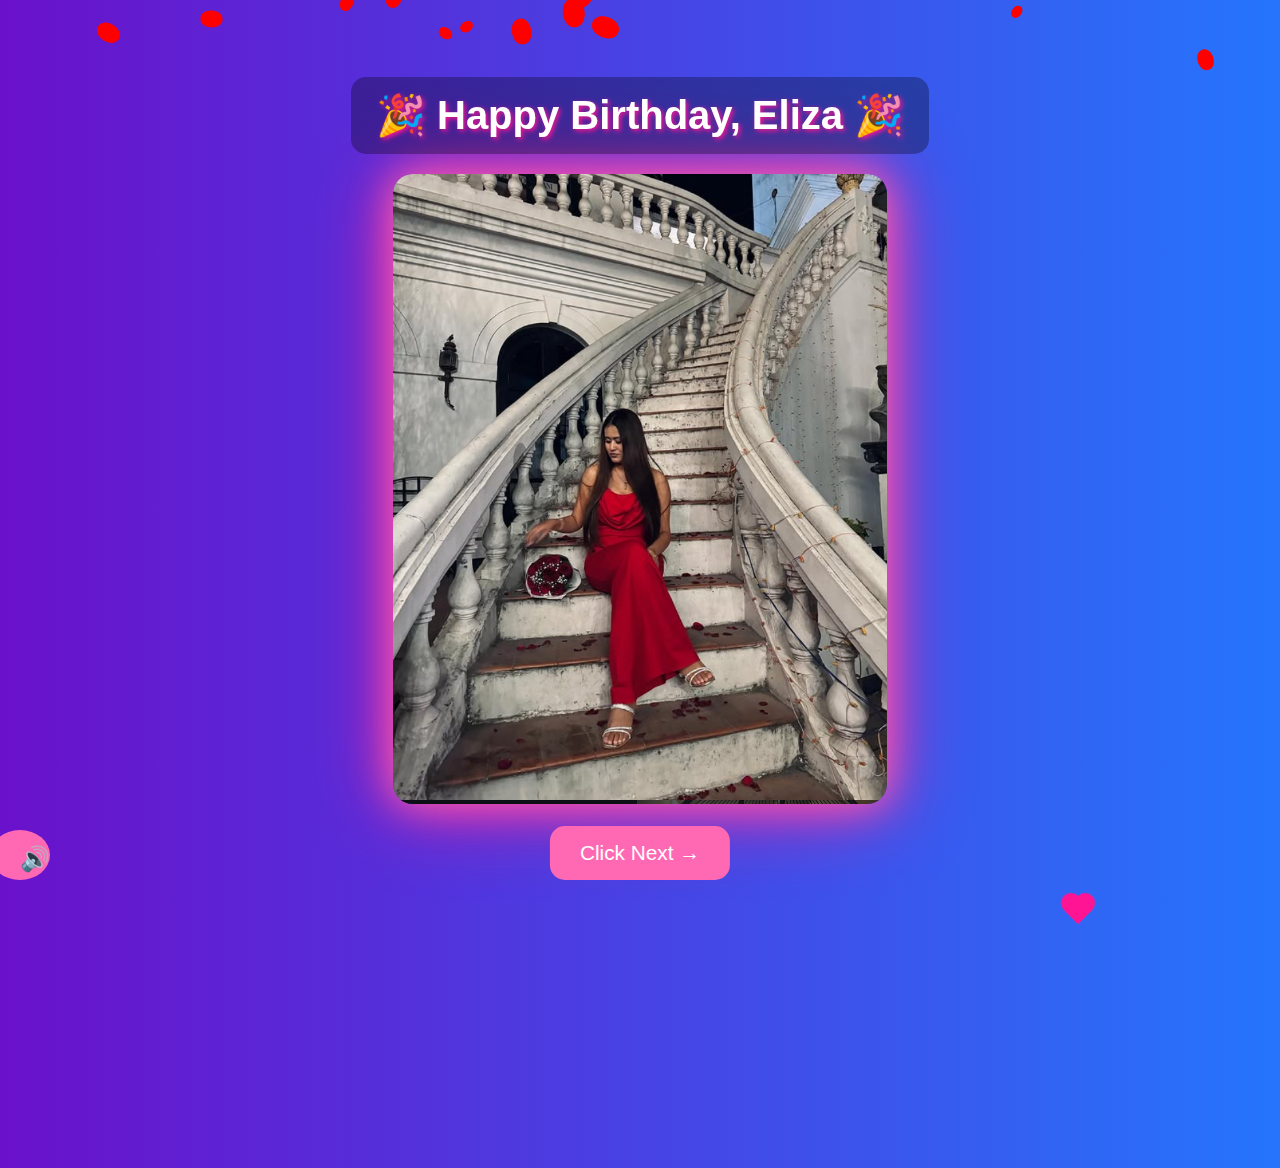
<file: birthday wish/index.html>
<!DOCTYPE html>
<html lang="en">
<head>
<meta charset="UTF-8">
<meta name="viewport" content="width=device-width, initial-scale=1.0">
<title>Happy Birthday, Eliza!</title>
<style>
body, html{
  margin:0; padding:0;
  width:100%; height:100%;
  overflow:hidden;
  font-family:'Comic Sans MS', sans-serif;
  background: linear-gradient(to right, #6a11cb, #2575fc);
}

section{
  width:100%; height:100%;
  display:flex; flex-direction:column; justify-content:center; align-items:center;
  position:absolute; top:0; left:0;
  transition:opacity 1s ease;
}
section.hidden{opacity:0; pointer-events:none;}

.birthday-text{
  font-size:2.5em; font-weight:bold; color:#fff;
  text-shadow:2px 2px 5px #ff1493;
  margin-bottom:20px;
  text-align:center;
  z-index:20;
  background: rgba(0,0,0,0.3); padding:15px 25px; border-radius:15px;
}

.page2-msg{
  font-size:2em;
  font-weight:bold;
  color:#fff;
  text-shadow:2px 2px 10px #ff69b4;
  margin-bottom:20px;
  display:flex;
  justify-content:center;
  gap:5px;
  flex-wrap:wrap;
  z-index:20;
}
.surprise-letter{
  display:inline-block;
  animation:floatGlow 2s infinite alternate;
}
@keyframes floatGlow{
  0%{transform:translateY(0); text-shadow:2px 2px 10px #ff69b4;}
  50%{transform:translateY(-15px); text-shadow:2px 2px 20px #ff1493,0 0 10px #fff;}
  100%{transform:translateY(0); text-shadow:2px 2px 10px #ff69b4;}
}

/* Image and zoom */
img{
  max-width:90vw; max-height:70vh; object-fit:cover;
  border-radius:20px;
  box-shadow:0 0 40px #ff69b4,0 0 80px #ff1493;
  margin-bottom:20px;
  transition:transform 0.5s;
}
img:hover{transform:scale(1.05);}
section#page2 .zoom-photo{
  transform: scale(1);
  animation:zoomInOut 12s infinite alternate ease-in-out;
}
@keyframes zoomInOut{
  0%{transform:scale(1);}
  50%{transform:scale(1.05);}
  100%{transform:scale(1);}
}

button{
  padding:15px 30px; 
  font-size:1.3em; 
  border-radius:15px;
  border:none; 
  background:#ff69b4; 
  color:white;
  cursor:pointer; 
  position:fixed; 
  bottom:20px; 
  left:50%; 
  transform:translateX(-50%);
  z-index:50; 
  animation:buttonBounce 2s infinite;
}
@keyframes buttonBounce{
  0%,100%{transform:scale(1);}
  50%{transform:scale(1.1);}
}

#message{
  font-size:1.5em; color:white; text-align:center; line-height:1.5em; max-width:90vw;
  background: rgba(0,0,0,0.4); padding:15px 20px; border-radius:15px; margin-bottom:20px;
}

/* Hearts */
.heart{
  position:absolute; width:20px; height:20px; background:#ff1493;
  transform:rotate(-45deg); z-index:5;
}
.heart::before,.heart::after{
  content:""; position:absolute; width:20px; height:20px; background:#ff1493; border-radius:50%;
}
.heart::before{top:-10px; left:0;}
.heart::after{left:10px; top:0;}

/* Sparkle */
.sparkle{
  position:absolute; width:6px; height:6px; background-color:#fff; border-radius:50%;
  pointer-events:none; box-shadow:0 0 6px #fff,0 0 12px #ff69b4,0 0 16px #ff1493;
  animation:sparkleFade 0.6s forwards; z-index:15;
}
@keyframes sparkleFade{0%{opacity:1; transform:scale(1);}100%{opacity:0; transform:scale(2);}}

canvas{
  position:fixed; top:0; left:0; pointer-events:none; z-index:1;
}

/* Glowing frame for final page */
.glow-frame{
  padding:15px; border-radius:25px;
  box-shadow:0 0 40px #ff69b4,0 0 80px #ff1493;
  display:flex; gap:10px; flex-wrap:wrap; justify-content:center;
}

/* Music button left-bottom corner */
#musicBtn{
  position:fixed; bottom:20px; left:20px; z-index:50;
  background:#ff69b4; color:white; border:none; border-radius:50%; width:50px; height:50px; font-size:1.5em;
  cursor:pointer;
}

/* Photo frame for Page 2 */
.photo-frame{
  position: relative;
  display: inline-block;
  border-radius: 20px;
  box-shadow: 0 0 40px #ff69b4, 0 0 80px #ff1493;
  overflow: hidden;
}

@media(max-width:480px){
  .birthday-text{font-size:2em;}
  .page2-msg{font-size:1.5em;}
  button{font-size:1em; padding:10px 20px;}
  #message{font-size:1em;}
  img{max-width:90vw; max-height:60vh;}
  .heart,.heart::before,.heart::after{width:15px;height:15px;}
}
</style>
</head>
<body>

<!-- Background Music -->
<audio id="bgMusic" autoplay loop>
  <source src="https://www.bensound.com/bensound-music/bensound-tenderness.mp3" type="audio/mpeg">
</audio>

<button id="musicBtn" onclick="toggleMusic()">🔊</button>

<!-- Page 1 -->
<section id="page1">
  <div class="birthday-text">🎉 Happy Birthday, Eliza 🎉</div>
  <img src="./image/image2.png" alt="Eliza">
  <button onclick="nextPage(1)">Click Next →</button>
</section>

<!-- Page 2 -->
<section id="page2" class="hidden">
  <div class="page2-msg">
    <div class="page2-special">
  Some people make the world feel a little brighter --<br>
  just by being themselves. 🌸<br>
  This moment is simply to celebrate you happy birthday.
  </div>
    <span class="surprise-letter">S</span>
    <span class="surprise-letter">U</span>
    <span class="surprise-letter">R</span>
    <span class="surprise-letter">P</span>
    <span class="surprise-letter">R</span>
    <span class="surprise-letter">I</span>
    <span class="surprise-letter">S</span>
    <span class="surprise-letter">E</span>!
  </div>
  <div class="photo-frame">
    <img src="./image/image3.jpeg" alt="Eliza" class="zoom-photo">
  </div>
  <button onclick="nextPage(2)">Click Next →</button>
</section>

<!-- Page 3 -->
<section id="page3" class="hidden">
  <div class="birthday-text">✨ Here's a special message ✨</div>
  <div id="message"></div>
  <img src="./image/image1.png" alt="Eliza">
  <button onclick="nextPage(3)">Click Next →</button>
</section>

<!-- Page 4 -->
<section id="page4" class="hidden">
  <div class="birthday-text">🎉 May all your dreams come true! 🎉</div>
  <div class="glow-frame">
    <img src="./image/image2.png" alt="Eliza">
    <img src="./image/image3.jpeg" alt="Eliza">
    <img src="./image/image1.png" alt="Eliza">
  </div>
  <button onclick="nextPage(4)">🎁 Close</button>
</section>

<section id="page5" class="hidden">
  <div class="birthday-text">✨ have a great years ✨</div>
  <div id="message"></div>
</section>

<script>
// Music toggle
function toggleMusic(){
  const music = document.getElementById("bgMusic");
  const btn = document.getElementById("musicBtn");
  if(music.paused){ music.play(); btn.textContent="🔊"; }
  else{ music.pause(); btn.textContent="🔇"; }
}

// Page navigation
function nextPage(current){
  document.getElementById(`page${current}`).classList.add('hidden');
  const next = current+1;
  const nextSection = document.getElementById(`page${next}`);
  if(nextSection) nextSection.classList.remove('hidden');
  if(next===3) typeWriter();
}

// Typewriter message for Page 3
const messageText=`Happy Birthday, dear Eliza! 🎉
From childhood memories to today, you’ve always brightened my world. 💖
Wishing you endless smiles, laughter, and all the magic your heart can hold. ✨
May this year bring you as much joy as you’ve brought me💖`;

let i=0;
const messageElem=document.getElementById('message');

function typeWriter(){
  messageElem.innerHTML='';
  i=0;
  function write(){
    if(i<messageText.length){
      const char=messageText.charAt(i);
      messageElem.innerHTML+=char==='\\n'?'<br>':char;
      i++;
      setTimeout(write,40);
    }
  }
  write();
}

// Floating hearts continuously
function createFloatingHearts(){
  const h = document.createElement('div'); 
  h.className='heart';
  h.style.left=Math.random()*window.innerWidth+'px';
  h.style.bottom='-20px';
  h.style.animationDuration=(Math.random()*5+3)+'s';
  document.body.appendChild(h);

  h.animate([
    { transform: `translateY(0)` },
    { transform: `translateY(-${window.innerHeight + 50}px)` }
  ], {
    duration: (Math.random()*5000+3000),
    iterations: 1,
    easing: 'linear'
  });

  setTimeout(()=>h.remove(),8000);
}
setInterval(createFloatingHearts, 500);

// Rose petals canvas
const canvas=document.createElement('canvas');
canvas.width=window.innerWidth; canvas.height=window.innerHeight;
canvas.style.position='fixed';
canvas.style.top='0';
canvas.style.left='0';
canvas.style.pointerEvents='none';
canvas.style.zIndex='1';
document.body.appendChild(canvas);
const ctx=canvas.getContext("2d");

class Rose{
  constructor(){
    this.x=Math.random()*window.innerWidth;
    this.y=Math.random()*-window.innerHeight;
    this.size=Math.random()*20+10;
    this.speed=Math.random()*2+1;
    this.rot=Math.random()*360;
    this.rotSpeed=Math.random()*5-2.5;
  }
  draw(){
    ctx.save();
    ctx.translate(this.x,this.y);
    ctx.rotate(this.rot*Math.PI/180);
    ctx.fillStyle="red";
    ctx.beginPath();
    ctx.moveTo(0, -this.size/2);
    ctx.bezierCurveTo(this.size/2, -this.size/2, this.size/2, this.size/2, 0, this.size/2);
    ctx.bezierCurveTo(-this.size/2, this.size/2, -this.size/2, -this.size/2, 0, -this.size/2);
    ctx.fill();
    ctx.restore();
    this.y+=this.speed;
    this.rot+=this.rotSpeed;
    if(this.y>canvas.height){ this.y=-20; this.x=Math.random()*window.innerWidth; }
  }
}
const roses=[];
for(let i=0;i<100;i++) roses.push(new Rose());
function drawRoses(){
  ctx.clearRect(0,0,canvas.width,canvas.height);
  roses.forEach(r=>r.draw());
}
setInterval(drawRoses,30);
</script>
</body>
</html>
</file>
